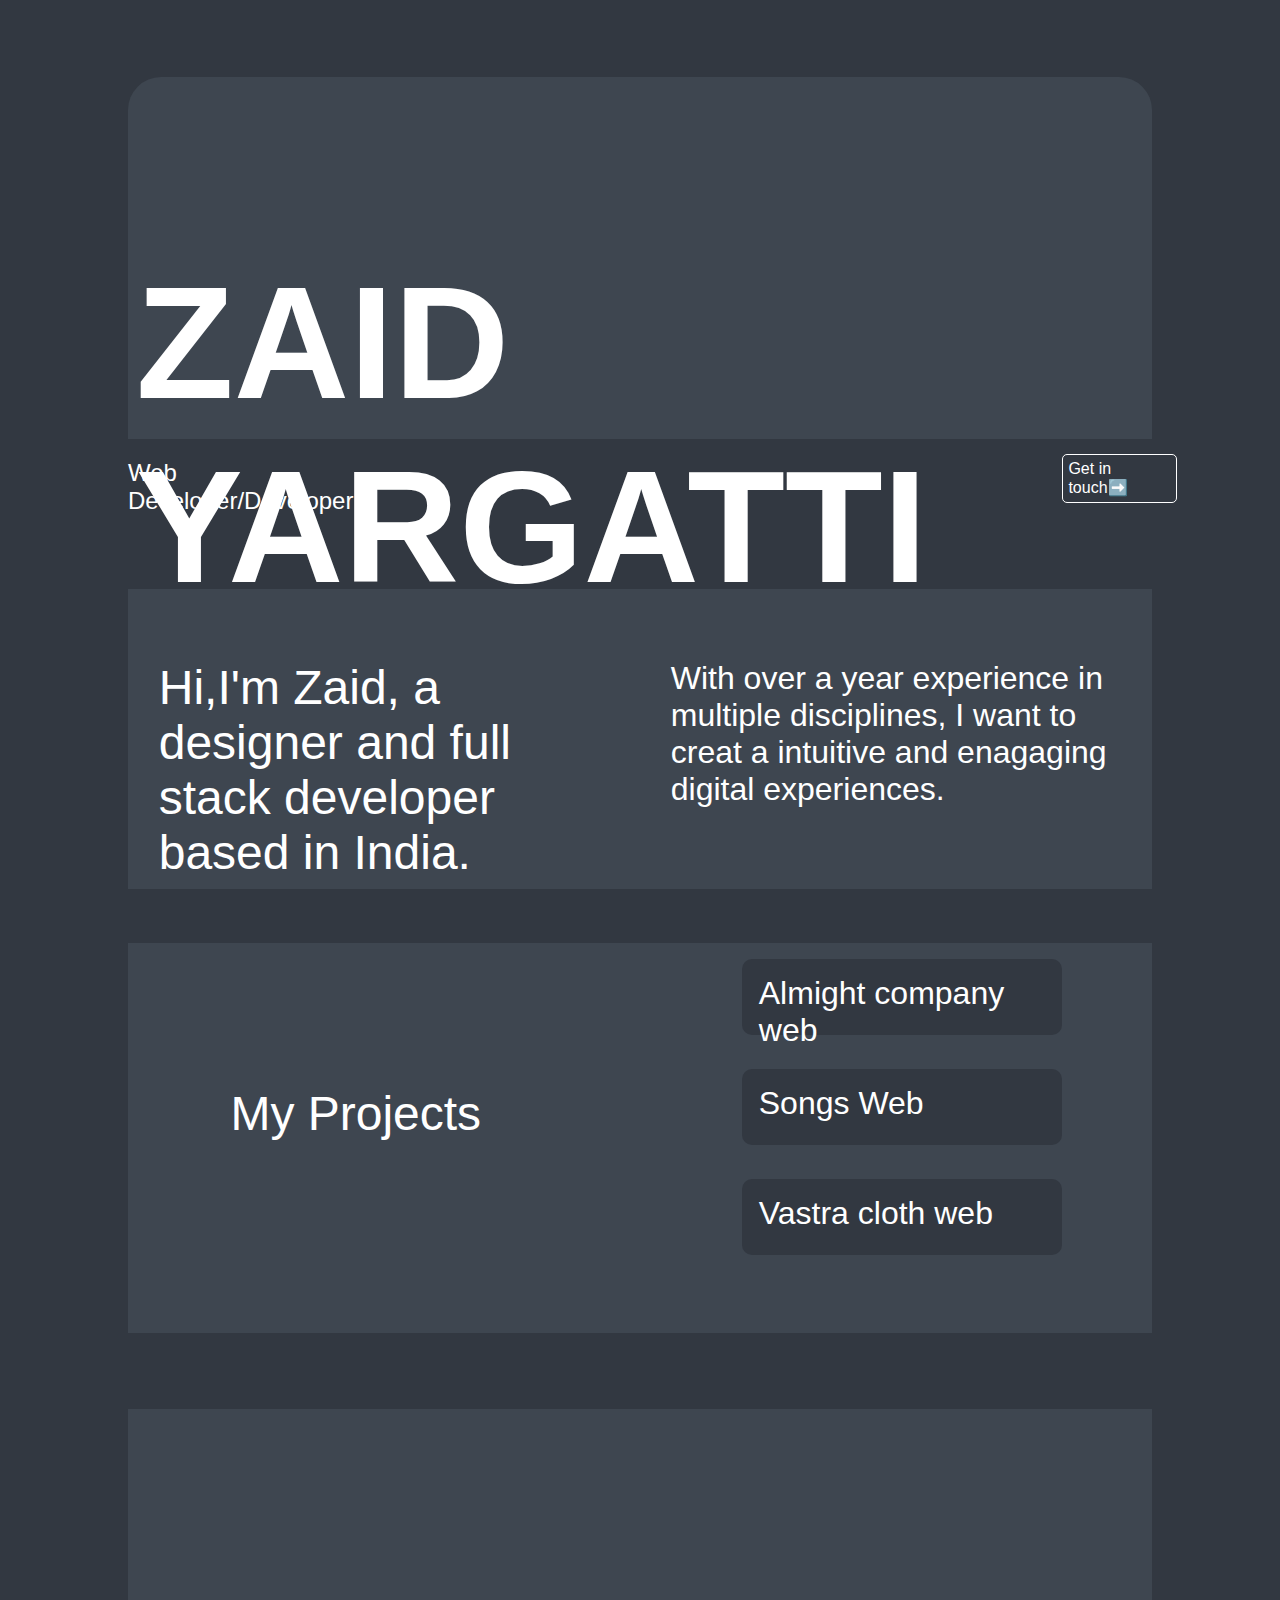
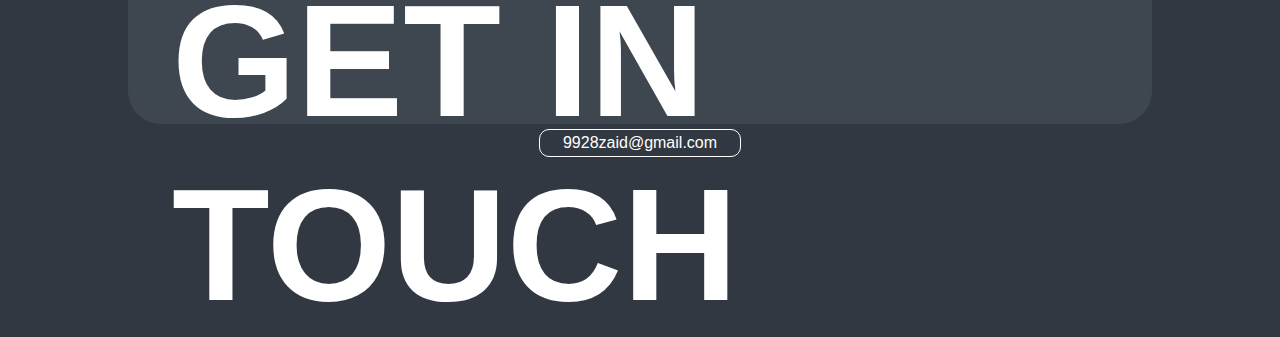
<file: index.html>
<!DOCTYPE html>
<html lang="en">

<head>
    <meta charset="UTF-8">
    <meta name="viewport" content="width=device-width, initial-scale=1.0">
    <title>Zaid Yargatti</title>
    <link rel="stylesheet" href="/css/portfolio.css">
    
</head>

<body>
<div class="big">
    <h1 class="name">ZAID YARGATTI</h1>
</div>
<div class="merge">
<h2 class="desig">Web Developer/Developer</h2>
<a href="https://mail.google.com/mail/u/0/#inbox?compose=CllgCJTNHMptrlhFbLlFDjdlHrgnDDQfMcQsgdQRQcGsSKtkVhGQjcbKzDhWtNTnhjzmMjvBBZg" class="get">
Get in touch➡️
</a>
</div>
<br><br><br>
<div class="info">
    <div class="first">
        Hi,I'm Zaid, a designer and full stack developer based in India.
    </div>
    <div class="second">
        With over a year experience in multiple disciplines, I want to creat a intuitive and enagaging digital experiences. 
    </div>
</div>
<br><br><br>
<div class="project">
    <div class="heading">My Projects</div>
    <div class="list">
    <div class="list1">Almight company web </div>
    <br>
    <div class="list2">Songs Web</div>
    <br>
    <div class="list3">Vastra cloth web</div>
</div>
</div>
<div class="touch">
    <a href="https://mail.google.com/mail/u/0/#inbox?compose=CllgCJTNHMptrlhFbLlFDjdlHrgnDDQfMcQsgdQRQcGsSKtkVhGQjcbKzDhWtNTnhjzmMjvBBZg" class="decoration"><h3 class="word">GET IN TOUCH</h3></a>
</div>
<a href="https://mail.google.com/mail/u/0/#inbox?compose=CllgCJTNHMptrlhFbLlFDjdlHrgnDDQfMcQsgdQRQcGsSKtkVhGQjcbKzDhWtNTnhjzmMjvBBZg" class="em" target="_blank">
<div class="email">9928zaid@gmail.com</div>
</a>
</body>

</html>
</file>
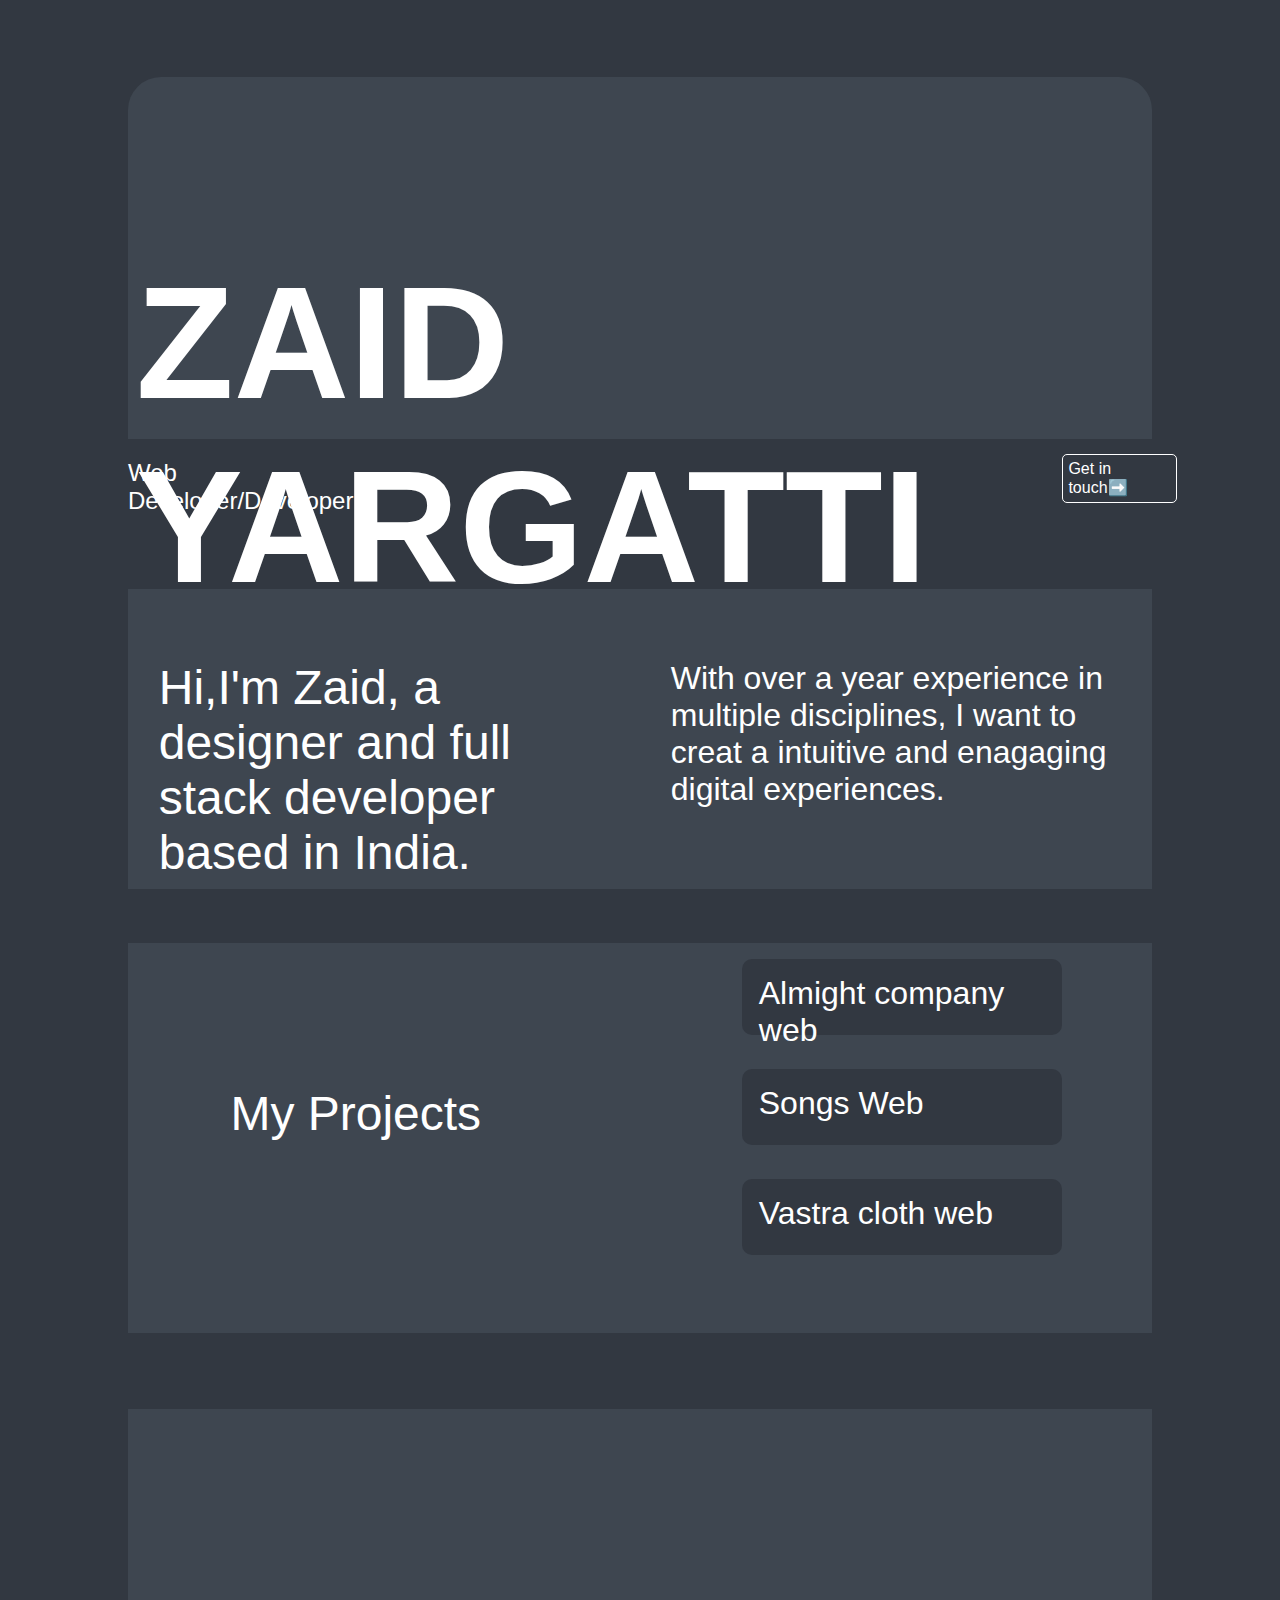
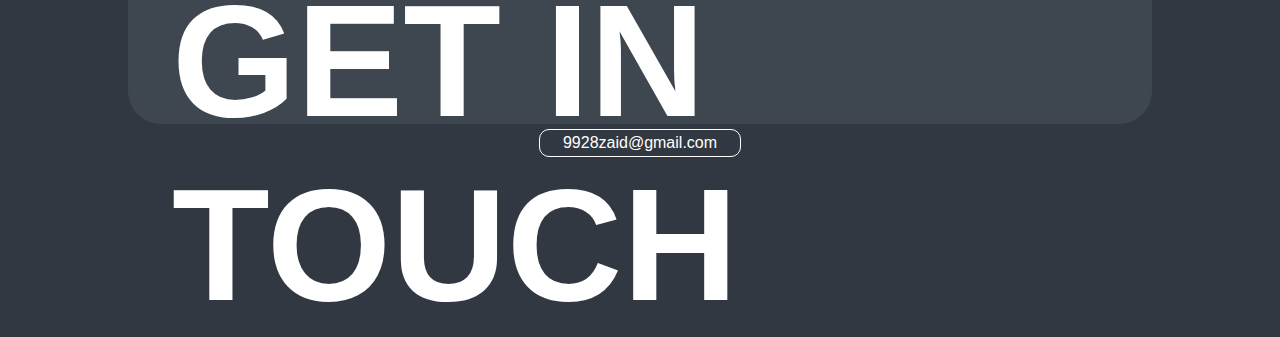
<file: portfolio.html>
<!DOCTYPE html>
<html lang="en">

<head>
    <meta charset="UTF-8">
    <meta name="viewport" content="width=device-width, initial-scale=1.0">
    <title>Zaid Yargatti</title>
    <link rel="stylesheet" href="portfolio.css">
    
</head>

<body>
<div class="big">
    <h1 class="name">ZAID YARGATTI</h1>
</div>
<div class="merge">
<h2 class="desig">Web Developer/Developer</h2>
<a href="https://mail.google.com/mail/u/0/#inbox?compose=CllgCJTNHMptrlhFbLlFDjdlHrgnDDQfMcQsgdQRQcGsSKtkVhGQjcbKzDhWtNTnhjzmMjvBBZg" class="get">
Get in touch➡️
</a>
</div>
<br><br><br>
<div class="info">
    <div class="first">
        Hi,I'm Zaid, a designer and full stack developer based in India.
    </div>
    <div class="second">
        With over a year experience in multiple disciplines, I want to creat a intuitive and enagaging digital experiences. 
    </div>
</div>
<br><br><br>
<div class="project">
    <div class="heading">My Projects</div>
    <div class="list">
    <div class="list1">Almight company web </div>
    <br>
    <div class="list2">Songs Web</div>
    <br>
    <div class="list3">Vastra cloth web</div>
</div>
</div>
<div class="touch">
    <a href="https://mail.google.com/mail/u/0/#inbox?compose=CllgCJTNHMptrlhFbLlFDjdlHrgnDDQfMcQsgdQRQcGsSKtkVhGQjcbKzDhWtNTnhjzmMjvBBZg" class="decoration"><h3 class="word">GET IN TOUCH</h3></a>
</div>
<a href="https://mail.google.com/mail/u/0/#inbox?compose=CllgCJTNHMptrlhFbLlFDjdlHrgnDDQfMcQsgdQRQcGsSKtkVhGQjcbKzDhWtNTnhjzmMjvBBZg" class="em" target="_blank">
<div class="email">9928zaid@gmail.com</div>
</a>
</body>

</html>
</file>
<file: css/portfolio.css>
body{
    margin:0%;
    padding: 0%;
    background-color: #323841;
    color: white;
    font-family: "Rubik", sans-serif;
}

.big{
    background-color:#3e4650 ;
    width: 80%;
    height: 362px;
    border-radius: 33px 33px 0px 0px;
    margin: auto;
    /* box-shadow: 5px 5px 5px 5px #4b525b; */
    margin-top: 6%;
    display: flex;

    
}
.name{
    width: 100%;
    font-family: "Rubik", sans-serif;
    font-size: 10rem;
    margin-top: 17%;
    margin-left: 8px;
}
.desig{
    width:20%;
    font-weight: 500;
    margin-left:10%;
}
.get{
    border: 1px solid white;
    width: 8%;
    height: 12%;
    padding: 5px;
    border-radius: 5px;
    text-decoration: none;
    color: white;
    margin-left: 53%;
    margin-top: 1.2%;
}
.merge{
    display: flex;
}
.info{
    display: flex;
    width: 80%;
    height: 300px;
    background-color:#3e4650 ;
    margin: auto;
}
.first{
    display: flex;
    width: 50%;
    height: 50px;
    font-size: 3rem;
    padding: 3%;
    margin-top:4%;
}
.second{
    display: flex;
    width: 50%;
    height: 50px;
    font-size: 2rem;
    padding: 3%;
    margin-top: 4%;
    font-weight: 200;
}
.project{
    display: flex;
    width: 80%;
    height: 390px;
    background-color:#3e4650 ;
    margin: auto;
}
.heading{
    padding: 10%;
    margin-top: 4%;
    font-size: 3rem;
    width: 50%
}
.list{
    width: 50%;
}
.list1{
    margin-top: 4%;
    font-size: 2rem;
    padding: 4%;
    background-color: #323841;
    width: 70%;
    height: 11%;
    border-radius: 10px;
}
.list2{
    margin-top: 4%;
    font-size: 2rem;
    padding: 4%;
    background-color: #323841;
    width: 70%;
    height: 11%;
    border-radius: 10px;
}
.list3{
    margin-top: 4%;
    font-size: 2rem;
    padding: 4%;
    background-color: #323841;
    width: 70%;
    height: 11%;
    border-radius: 10px;
}
.touch{
    background-color:#3e4650 ;
    width: 80%;
    height: 315px;
    border-radius: 0px 0px 33px 33px;
    margin: auto;
    margin-top: 6%;
    display: flex;
}
.word{
    font-size: 10rem;
    margin-left: 44px;
}
.decoration{
    color: white;
    text-decoration: none;
}
.em{
    color: white;
    text-decoration: none;
}
.email{
     border: 1px solid white;
     width: 15%;
     padding: 4px;
     margin: auto;
     display: block;
     text-align: center;
     border-radius: 10px;
     margin-top: 5px;
}
</file>
<file: portfolio.css>
body{
    margin:0%;
    padding: 0%;
    background-color: #323841;
    color: white;
    font-family: "Rubik", sans-serif;
}

.big{
    background-color:#3e4650 ;
    width: 80%;
    height: 362px;
    border-radius: 33px 33px 0px 0px;
    margin: auto;
    /* box-shadow: 5px 5px 5px 5px #4b525b; */
    margin-top: 6%;
    display: flex;

    
}
.name{
    width: 100%;
    font-family: "Rubik", sans-serif;
    font-size: 10rem;
    margin-top: 17%;
    margin-left: 8px;
}
.desig{
    width:20%;
    font-weight: 500;
    margin-left:10%;
}
.get{
    border: 1px solid white;
    width: 8%;
    height: 12%;
    padding: 5px;
    border-radius: 5px;
    text-decoration: none;
    color: white;
    margin-left: 53%;
    margin-top: 1.2%;
}
.merge{
    display: flex;
}
.info{
    display: flex;
    width: 80%;
    height: 300px;
    background-color:#3e4650 ;
    margin: auto;
}
.first{
    display: flex;
    width: 50%;
    height: 50px;
    font-size: 3rem;
    padding: 3%;
    margin-top:4%;
}
.second{
    display: flex;
    width: 50%;
    height: 50px;
    font-size: 2rem;
    padding: 3%;
    margin-top: 4%;
    font-weight: 200;
}
.project{
    display: flex;
    width: 80%;
    height: 390px;
    background-color:#3e4650 ;
    margin: auto;
}
.heading{
    padding: 10%;
    margin-top: 4%;
    font-size: 3rem;
    width: 50%
}
.list{
    width: 50%;
}
.list1{
    margin-top: 4%;
    font-size: 2rem;
    padding: 4%;
    background-color: #323841;
    width: 70%;
    height: 11%;
    border-radius: 10px;
}
.list2{
    margin-top: 4%;
    font-size: 2rem;
    padding: 4%;
    background-color: #323841;
    width: 70%;
    height: 11%;
    border-radius: 10px;
}
.list3{
    margin-top: 4%;
    font-size: 2rem;
    padding: 4%;
    background-color: #323841;
    width: 70%;
    height: 11%;
    border-radius: 10px;
}
.touch{
    background-color:#3e4650 ;
    width: 80%;
    height: 315px;
    border-radius: 0px 0px 33px 33px;
    margin: auto;
    margin-top: 6%;
    display: flex;
}
.word{
    font-size: 10rem;
    margin-left: 44px;
}
.decoration{
    color: white;
    text-decoration: none;
}
.em{
    color: white;
    text-decoration: none;
}
.email{
     border: 1px solid white;
     width: 15%;
     padding: 4px;
     margin: auto;
     display: block;
     text-align: center;
     border-radius: 10px;
     margin-top: 5px;
}
</file>
